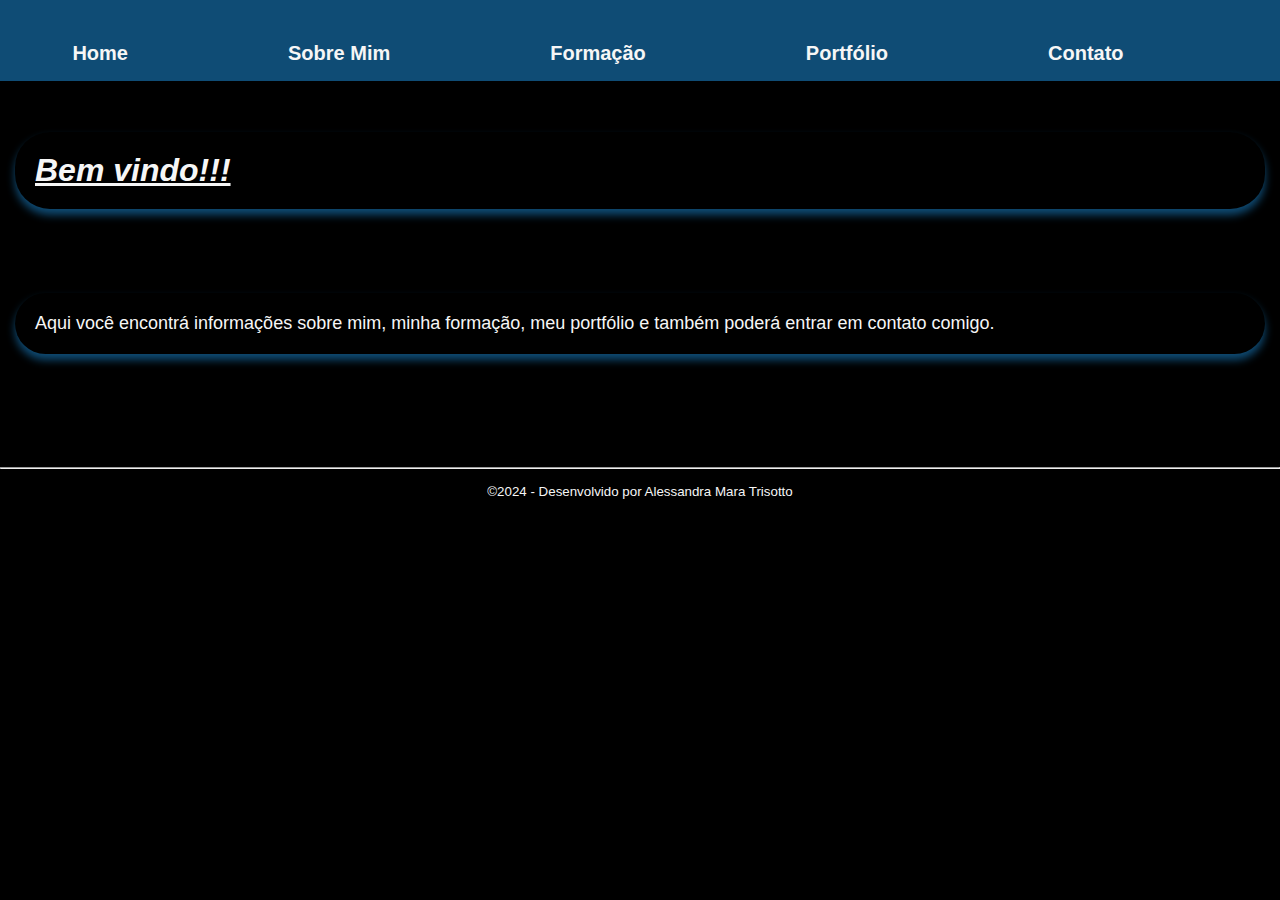
<file: index.html>
<!DOCTYPE html>
<html lang="en">
<head>
    <meta charset="UTF-8">
    <meta name="viewport" content="width=device-width, initial-scale=1.0">
    <link rel="stylesheet" type="" href="style.css">
    <title>Portfólio Alessandra Mara Trisotto</title>
</head>
<body>
    <header class="container"> 
        <nav class="menu">
            <ul> 
                <li><a href="index.html">Home</a></li>
                <li><a href="sobre_mim.html">Sobre Mim</a></li>
                <li><a href="formacao.html">Formação</a></li>
                <li><a href="portfolio.html">Portfólio</a></li>
                <li><a href="contato.html">Contato</a></li>
            </ul>
        </nav>
    </header>
    
    <div class="welcome">
        <br>
        <br>
        <h2>Bem vindo!!!</h2>
        <br>
        <br>
        <br>
        <p>Aqui você encontrá informações sobre mim, minha formação, meu portfólio e também poderá entrar em contato comigo.</p>
        <br>
        <br>
        <br>
        <br>
    </div>
      
    <br>
    <hr>
    <footer> 
        <p>&copy;2024 - Desenvolvido por Alessandra Mara Trisotto</p> <!-- Rodapé com meu nome para identificar quem desenvolveu o site -->
    </footer>
    </div>
</body>
</html>
</file>
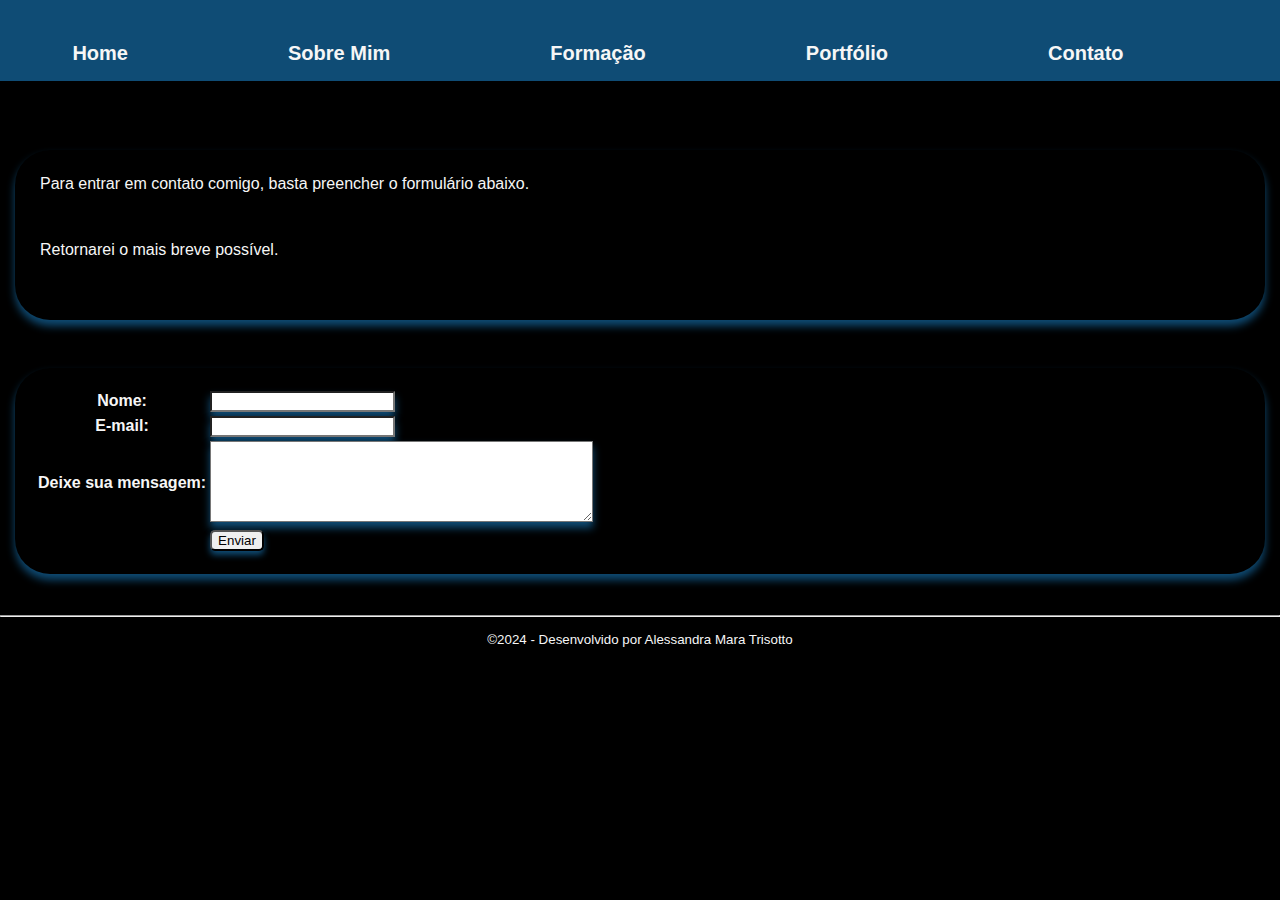
<file: contato.html>
<!DOCTYPE html>
<html lang="en">
<head>
    <meta charset="UTF-8">
    <meta name="viewport" content="width=device-width, initial-scale=1.0">
    <link rel="stylesheet" type="" href="style.css">
    <title>Contato</title>
</head>
<body>
    <header class="container">
        <nav class="menu">
            <ul>
                <li><a href="index.html">Home</a></li>
                <li><a href="sobre_mim.html">Sobre Mim</a></li>
                <li><a href="formacao.html">Formação</a></li>
                <li><a href="portfolio.html">Portfólio</a></li>
                <li><a href="contato.html">Contato</a></li>
            </ul>
        </nav>
    </header>
    <br>
    <br>
    <br>
    <div class="recado">
        <p>Para entrar em contato comigo, basta preencher o formulário abaixo.</p>
        <br>
        <p>Retornarei o mais breve possível.</p>
        <br>
        <br>
    </div>
    <br>
    <form class="contato" action="" method="post">
        <table>
            <tr>
                <th><label for="nome">Nome: </label></th>
                <td><input type="text" name="nome" id="nome"></td> 
            </tr>
            <tr>
                <th><label for="email">E-mail: </label></th>
                <td><input type="email" name="email" id="email"></td>
            </tr>
            <tr>
                <th><label for="mensagem">Deixe sua mensagem: </label></th>
                <td><textarea name="mensagem" id="mensagem" rows="5" cols="45"></textarea></td>
            </tr>
            <tr>
                <td></td>
                <td><button class="enviar">Enviar</button></td> 
            </tr>
        </table>
    </form>
    <br>
    <hr>
    <footer>
        <p>&copy;2024 - Desenvolvido por Alessandra Mara Trisotto</p> <!-- Rodapé com meu nome para identificar quem desenvolveu o site -->
    </footer>
    </div>
</body>
</html>
</file>
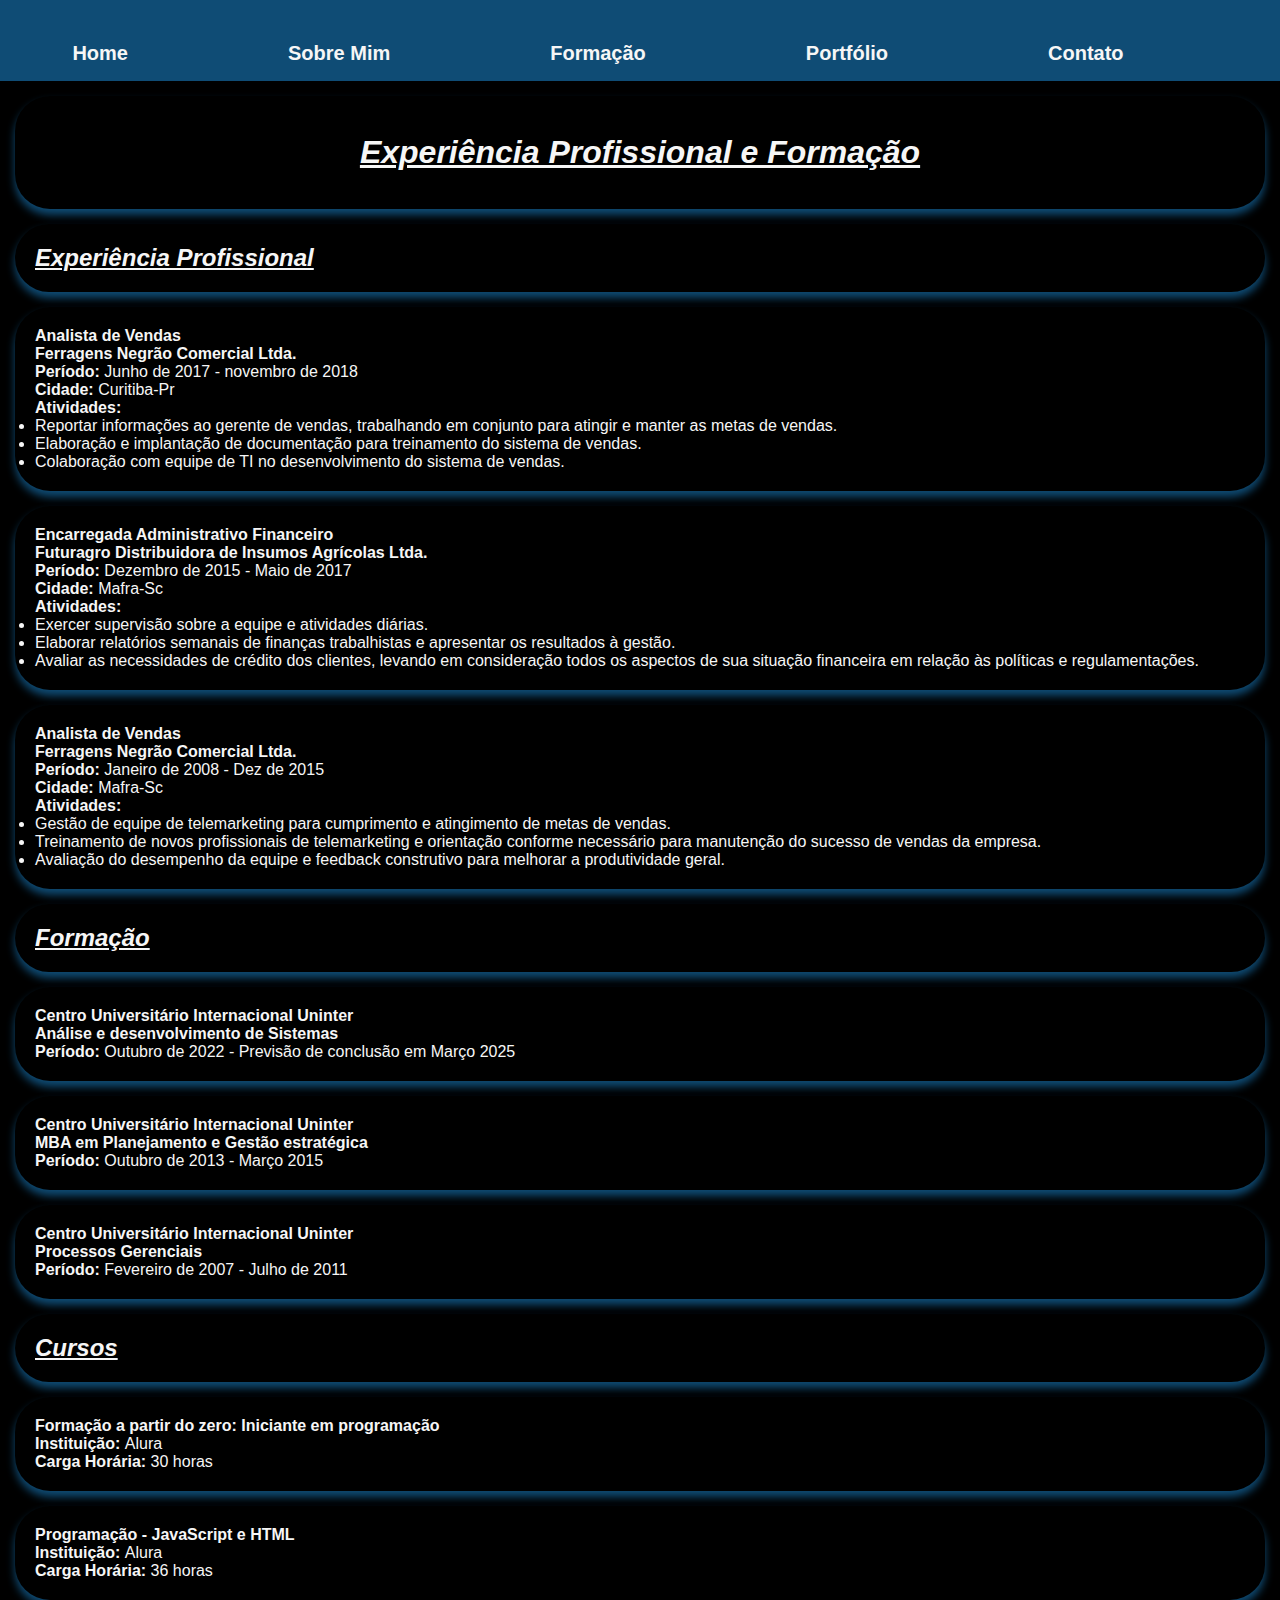
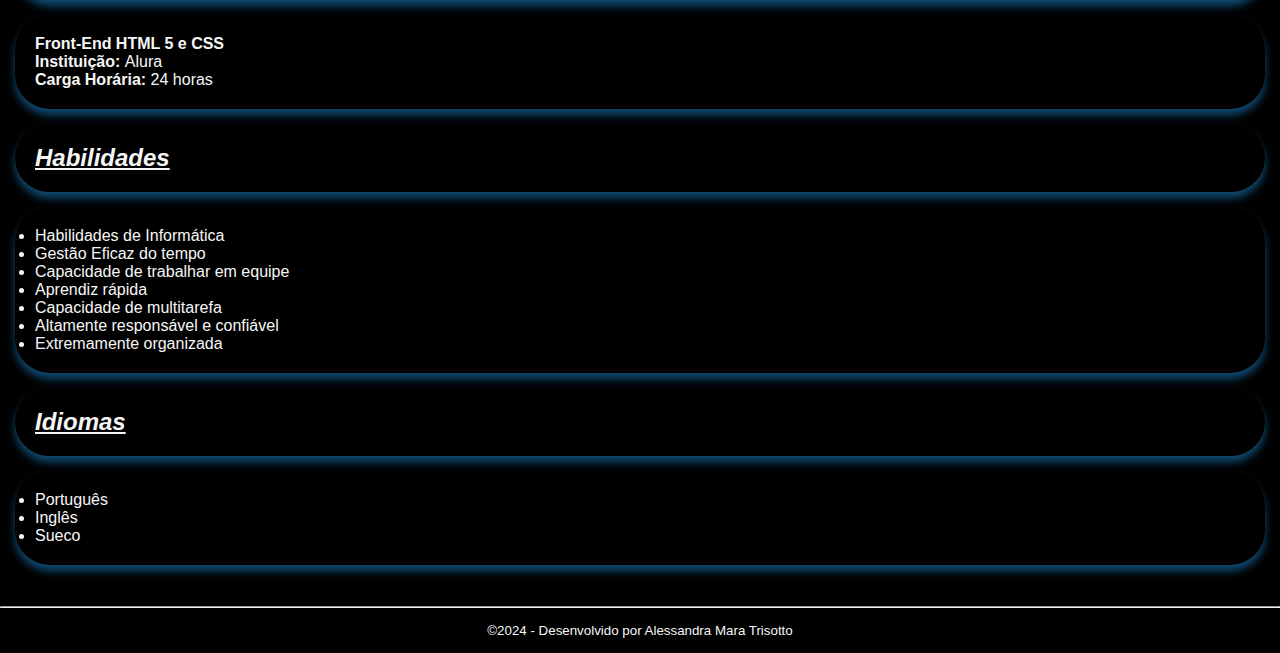
<file: formacao.html>
<!DOCTYPE html>
<html lang="en">
<head>
    <meta charset="UTF-8">
    <meta name="viewport" content="width=device-width, initial-scale=1.0">
    <link rel="stylesheet" type="" href="style.css">
    <title>Formação e Experiências</title>
</head>
<body>
    <header class="container">
        <nav class="menu">
            <ul>
                <li><a href="index.html">Home</a></li>
                <li><a href="sobre_mim.html">Sobre Mim</a></li>
                <li><a href="formacao.html">Formação</a></li>
                <li><a href="portfolio.html">Portfólio</a></li>
                <li><a href="contato.html">Contato</a></li>
            </ul>
        </nav>
    </header>
    <main>
        <h1>Experiência Profissional e Formação</h1>
        <h2>Experiência Profissional</h2>
            <div class="formacao">
                <strong>Analista de Vendas</strong><br>
                <strong>Ferragens Negrão Comercial Ltda.</strong><br>
                <strong>Período: </strong>Junho de 2017 - novembro de 2018<br>
                <strong>Cidade: </strong>Curitiba-Pr<br>
                <strong>Atividades: </strong><br>
                <li>Reportar informações ao gerente de vendas, trabalhando em conjunto para atingir e manter as metas de vendas.</li>
                <li>Elaboração e implantação de documentação para treinamento do sistema de vendas.</li>
                <li>Colaboração com equipe de TI no desenvolvimento do sistema de vendas.</li>
            </div>
            <div class="formacao">
                <strong>Encarregada Administrativo Financeiro</strong><br>
                <strong>Futuragro Distribuidora de Insumos Agrícolas Ltda.</strong><br>
                <strong>Período: </strong>Dezembro de 2015 - Maio de 2017<br>
                <strong>Cidade: </strong>Mafra-Sc<br>
                <strong>Atividades: </strong><br>
                <li>Exercer supervisão sobre a equipe e atividades diárias.</li>
                <li>Elaborar relatórios semanais de finanças trabalhistas e apresentar os resultados à gestão.</li>
                <li>Avaliar as necessidades de crédito dos clientes, levando em consideração todos os aspectos de sua situação financeira em relação às políticas e regulamentações.</li>
            </div>
            <div class="formacao">
                <strong>Analista de Vendas</strong><br>
                <strong>Ferragens Negrão Comercial Ltda.</strong><br>
                <strong>Período: </strong>Janeiro de 2008 - Dez de 2015<br>
                <strong>Cidade: </strong>Mafra-Sc<br>
                <strong>Atividades: </strong><br>
                <li>Gestão de equipe de telemarketing para cumprimento e atingimento de metas de vendas.</li>
                <li>Treinamento de novos profissionais de telemarketing e orientação conforme necessário para manutenção do sucesso de vendas da empresa.</li>
                <li>Avaliação do desempenho da equipe e feedback construtivo para melhorar a produtividade geral.</li>
            </div>
        <h2>Formação</h2>
            <div class="formacao">
                <strong>Centro Universitário Internacional Uninter</strong><br>
                <strong>Análise e desenvolvimento de Sistemas</strong><br>
                <strong>Período: </strong>Outubro de 2022 - Previsão de conclusão em Março 2025<br>
            </div>
            <div class="formacao">
                <strong>Centro Universitário Internacional Uninter</strong><br>
                <strong>MBA em Planejamento e Gestão estratégica</strong><br>
                <strong>Período: </strong>Outubro de 2013 - Março 2015<br>
            </div>
            <div class="formacao">
                <strong>Centro Universitário Internacional Uninter</strong><br>
                <strong>Processos Gerenciais</strong><br>
                <strong>Período: </strong>Fevereiro de 2007 - Julho de 2011<br>
            </div>
        <h2>Cursos</h2>
            <div class="formacao">
                <strong>Formação a partir do zero: Iniciante em programação</strong><br>
                <strong>Instituição: </strong>Alura<br>
                <strong>Carga Horária: </strong>30 horas<br>
            </div>
            <div class="formacao">
                <strong>Programação - JavaScript e HTML</strong><br>
                <strong>Instituição: </strong>Alura<br>
                <strong>Carga Horária: </strong>36 horas<br>
            </div>
            <div class="formacao">
                <strong>Front-End HTML 5 e CSS</strong><br>
                <strong>Instituição: </strong>Alura<br>
                <strong>Carga Horária: </strong>24 horas<br>
            </div>
        <h2>Habilidades</h2>
            <div class="formacao">
                <li>Habilidades de Informática</li>
                <li>Gestão Eficaz do tempo</li>
                <li>Capacidade de trabalhar em equipe</li>
                <li>Aprendiz rápida</li>
                <li>Capacidade de multitarefa</li>
                <li>Altamente responsável e confiável</li>
                <li>Extremamente organizada</li>
            </div>
        <h2>Idiomas</h2>
            <div class="formacao">
                <li>Português</li>
                <li>Inglês</li>
                <li>Sueco</li>
            </div>
    </main>
    <br>
    <hr>
    <footer>
        <p>&copy;2024 - Desenvolvido por Alessandra Mara Trisotto</p> <!-- Rodapé com meu nome para identificar quem desenvolveu o site -->
    </footer>
    </div>
</body>
</html>
</file>
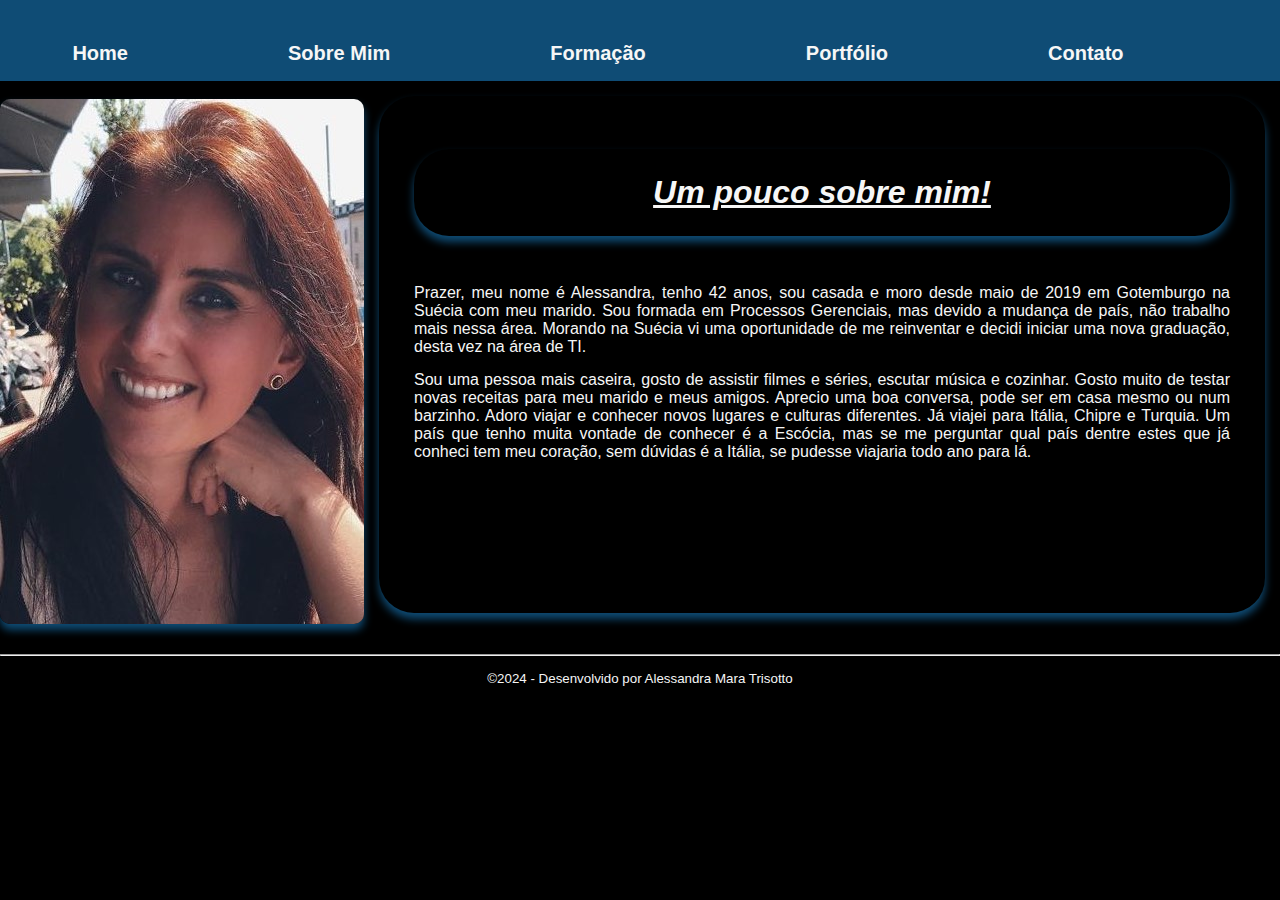
<file: sobre_mim.html>
<!DOCTYPE html>
<html lang="en">
<head>
    <meta charset="UTF-8">
    <meta name="viewport" content="width=device-width, initial-scale=1.0">
    <link rel="stylesheet" type="" href="style.css">
    <title>Sobre Mim</title>
</head>
<body>
    <header class="container">
        <nav class="menu">
            <ul>
                <li><a href="index.html">Home</a></li>
                <li><a href="sobre_mim.html">Sobre Mim</a></li>
                <li><a href="formacao.html">Formação</a></li>
                <li><a href="portfolio.html">Portfólio</a></li>
                <li><a href="contato.html">Contato</a></li>
            </ul>
        </nav>
    </header>
    <div class="container wrapper">
        <aside class="foto_perfil">
            <br>
            <img src="Foto Perfil.jpg">
        </aside>
        <section class="principal">
            <br>
            <h1>Um pouco sobre mim!</h1>
            <br>
            <p>Prazer, meu nome é Alessandra, tenho 42 anos, sou casada e moro desde maio de 2019 em Gotemburgo na Suécia com meu marido. Sou formada em Processos Gerenciais, mas devido a mudança de país, não trabalho mais nessa área. Morando na Suécia vi uma oportunidade de me reinventar e decidi iniciar uma nova graduação, desta vez na área de TI.</p>
            <p>Sou uma pessoa mais caseira, gosto de assistir filmes e séries, escutar música e cozinhar. Gosto muito de testar novas receitas para meu marido e meus amigos. Aprecio uma boa conversa, pode ser em casa mesmo ou num barzinho. Adoro viajar e conhecer novos lugares e culturas diferentes. Já viajei para Itália, Chipre e Turquia. Um país que tenho muita vontade de conhecer é a Escócia, mas se me perguntar qual país dentre estes que já conheci tem meu coração, sem dúvidas é a Itália, se pudesse viajaria todo ano para lá.</p>
        </section>
    </div>
    
    <br>
    <hr>
    <footer>
        <p>&copy;2024 - Desenvolvido por Alessandra Mara Trisotto</p> <!-- Rodapé com meu nome para identificar quem desenvolveu o site -->
    </footer>
</body>
</html>
</file>
<file: style.css>
body {
  background-color: #000000;
  margin: 0;
}
header {
  grid-column-start: 1;
  grid-column-end: 12;
  background-color: #0f4c75;
}
.container {
  padding: 0% 0%;
  display: grid;
}
.menu {
  background-color: #0f4c75;
  margin-top: 2%;
  padding: 0px;
}
.menu ul {
  text-align: center;
}
.menu ul li {
  font-family: "Lucida Sans", "Lucida Sans Regular", "Lucida Grande",
    "Lucida Sans Unicode", Geneva, Verdana, sans-serif;
  display: inline; /* Itens o menu serão exibidos lado a lado */
  margin-right: 10%;
  font-size: 20px;
}
.menu ul li a {
  color: #f6f6f6;
  font-weight: bold;
}
.menu ul li a:hover {
  background-color: #3282b8; /*Destaque ao passar o mouse sobre o menu*/
}
.welcome {
  font-family: "Lucida Sans", "Lucida Sans Regular", "Lucida Grande",
    "Lucida Sans Unicode", Geneva, Verdana, sans-serif;
  color: #f6f6f6;
}
.welcome h2 {
  font-size: xx-large;
  font-style: italic;
  font-weight: bold;
  text-decoration: underline;
}
.welcome p {
  text-align: justify;
  font-size: large;
  padding: 20px;
  margin-bottom: 15px;
  border-radius: 35px;
  box-shadow: 0 6px 8px #0f4c75; /* Efeito de sombra para dar um destaque ao design */
  margin: 15px;
}
a,
a:link {
  text-decoration: none; /* Remoção dos sublinhados nos links*/
  padding: 8px 16px;
  border: none;
}
h1 {
  font-family: "Lucida Sans", "Lucida Sans Regular", "Lucida Grande",
    "Lucida Sans Unicode", Geneva, Verdana, sans-serif;
  font-style: italic;
  text-align: center;
  text-decoration: underline;
  color: #f6f6f6;
  padding: 3%;
  margin: 15px;
  border-radius: 35px;
  box-shadow: 0 6px 8px #0f4c75; /* Efeito de sombra para dar um destaque ao design */
}
h2 {
  font-family: "Lucida Sans", "Lucida Sans Regular", "Lucida Grande",
    "Lucida Sans Unicode", Geneva, Verdana, sans-serif;
  padding: 20px;
  font-style: italic;
  text-decoration: underline;
  color: #f6f6f6;
  margin: 15px;
  border-radius: 35px;
  box-shadow: 0 6px 8px #0f4c75; /* Efeito de sombra para dar um destaque ao design */
}
.foto_perfil img {
  grid-column-start: 1;
  grid-column-end: 5;
  height: auto;
  border-radius: 10px;
  box-shadow: 0 6px 8px #0f4c75; /* Efeito de sombra para dar um destaque ao design */
}
.principal {
  font-family: "Lucida Sans", "Lucida Sans Regular", "Lucida Grande",
    "Lucida Sans Unicode", Geneva, Verdana, sans-serif;
  grid-column-start: 7;
  grid-column-end: 12;
  text-align: justify;
  padding: 20px;
  margin-bottom: 15px;
  border-radius: 35px;
  box-shadow: 0 6px 8px #0f4c75; /* Efeito de sombra para dar um destaque ao design */
  margin: 15px;
}
p {
  font-family: "Lucida Sans", "Lucida Sans Regular", "Lucida Grande",
    "Lucida Sans Unicode", Geneva, Verdana, sans-serif;
  color: #f6f6f6;
  margin: 15px;
}
.formacao {
  font-family: "Lucida Sans", "Lucida Sans Regular", "Lucida Grande",
    "Lucida Sans Unicode", Geneva, Verdana, sans-serif;
  color: #f6f6f6;
  padding: 20px;
  margin-bottom: 15px;
  border-radius: 35px;
  box-shadow: 0 6px 8px #0f4c75; /* Efeito de sombra para dar um destaque ao design */
  margin: 15px;
}
.portfolio {
  font-family: "Lucida Sans", "Lucida Sans Regular", "Lucida Grande",
    "Lucida Sans Unicode", Geneva, Verdana, sans-serif;
  color: #f6f6f6;
  padding: 20px;
  margin-bottom: 15px;
  border-radius: 35px;
  box-shadow: 0 6px 8px #0f4c75; /* Efeito de sombra para dar um destaque ao design */
  margin: 15px;
}
.portfolio img {
  border-radius: 10%;
  padding-top: 0%;
  width: 40px;
  height: 40px;
}
.recado {
  font-family: "Lucida Sans", "Lucida Sans Regular", "Lucida Grande",
    "Lucida Sans Unicode", Geneva, Verdana, sans-serif;
  color: #f6f6f6;
  padding: 10px;
  margin-bottom: 15px;
  border-radius: 35px;
  margin: 15px;
  box-shadow: 0 6px 8px #0f4c75; /* Efeito de sombra para dar um destaque ao design */
}
.contato {
  font-family: "Lucida Sans", "Lucida Sans Regular", "Lucida Grande",
    "Lucida Sans Unicode", Geneva, Verdana, sans-serif;
  color: #f6f6f6;
  padding: 20px;
  margin-bottom: 15px;
  border-radius: 35px;
  box-shadow: 0 6px 8px #0f4c75; /* Efeito de sombra para dar um destaque ao design */
  margin: 15px;
}
.enviar {
  border-radius: 5px;
  font-family: "Lucida Sans", "Lucida Sans Regular", "Lucida Grande",
    "Lucida Sans Unicode", Geneva, Verdana, sans-serif;
  box-shadow: 0 4px 6px #0f4c75;
}
.enviar:hover {
  background-color: #3282b8; /* Altera a cor do botão enviar ao passar o mouse por cima dele */
  color: black;
}
label {
  font-family: "Lucida Sans", "Lucida Sans Regular", "Lucida Grande",
    "Lucida Sans Unicode", Geneva, Verdana, sans-serif;
  color: #f6f6f6;
}
#nome {
  box-shadow: 0 6px 8px #0f4c75; /* Efeito de sombra para dar um destaque ao design */
}
#email {
  box-shadow: 0 6px 8px #0f4c75; /* Efeito de sombra para dar um destaque ao design */
}

#mensagem {
  box-shadow: 0 6px 8px #0f4c75; /* Efeito de sombra para dar um destaque ao design */
}
footer {
  font-family: "Lucida Sans", "Lucida Sans Regular", "Lucida Grande",
    "Lucida Sans Unicode", Geneva, Verdana, sans-serif;
  color: #f6f6f6;
  font-size: smaller;
  text-align: center;
}
@media screen and (max-width: 768px) {
  body {
    font-size: 12px;
    background-color: #000000;
    margin: 0;
  }
  .menu ul li a {
    font-size: 10px;
    align-items: center;
  }
  footer {
    margin-right: 10%;
    size: 10px;
  }
  .foto_perfil {
    width: 100%;
    grid-column-start: 1;
    grid-column-end: 1;
  }
  .principal {
    grid-column-start: 1;
    grid-column-end: 1;
  }
}
</file>
